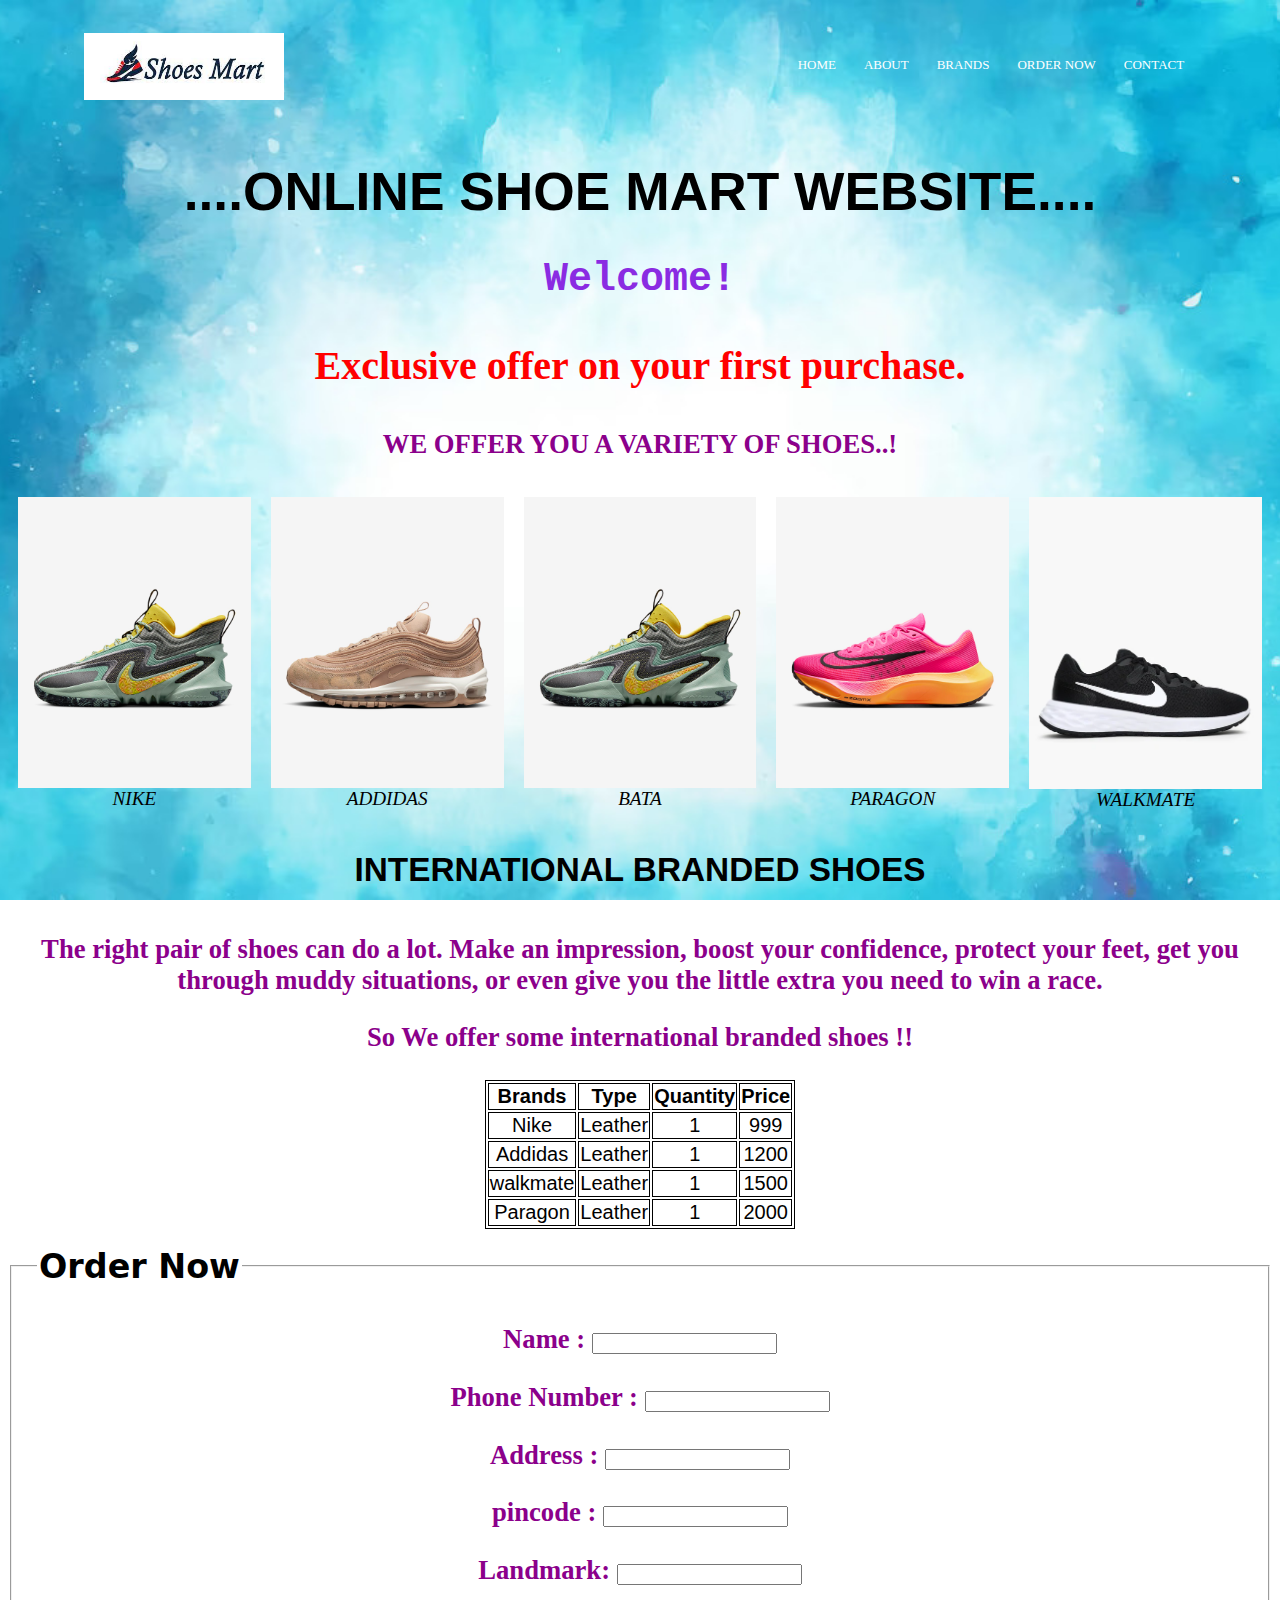
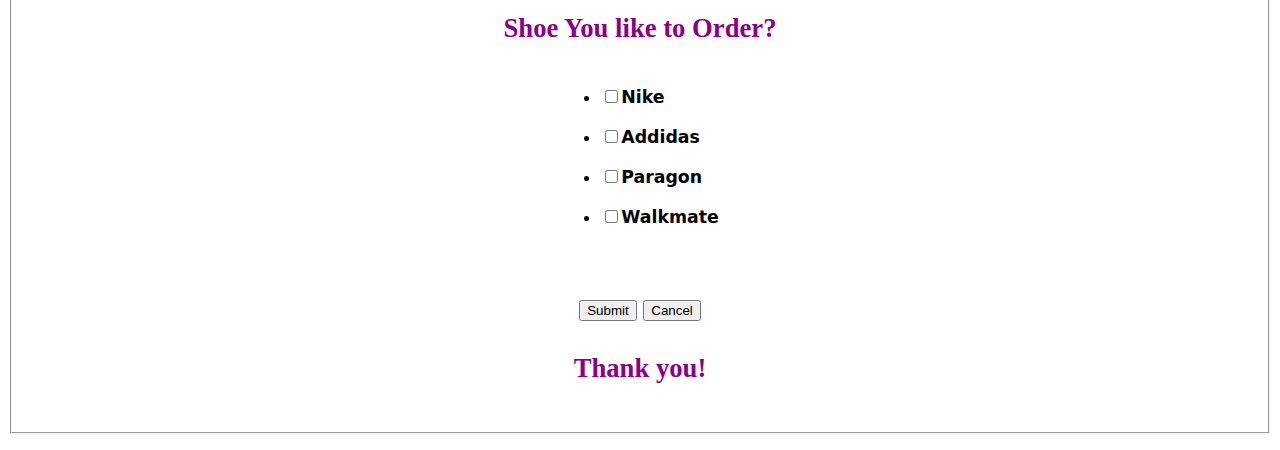
<file: 21MER074 MECH/index.html>
<html>
    <head>
        <title>Html and Css</title>
        <link rel="stylesheet" type="text/css" href="shoe.css">
        
    </head>
    <body >
      <section class="header">
      <nav>   
        <a href="index.html"><img src="logo.jpeg"></a>
        <div class="nav-links" id="navLinks">
          <i class="fa fa-times" onclick="hideMenu()"></i>
          <ul>
            <li><a href="">HOME</a></li>
            <li><a href="">ABOUT</a></li>
            <li><a href="">BRANDS</a></li>
            <li><a href="#myform">ORDER NOW</a></li>
            <li><a href="">CONTACT</a></li>
          </ul>
        </div>
        <i class="fa fa-bars" onclick="showMenu()"></i>
      </nav>
        

    </section>
        <div>
          
            <h1>....ONLINE SHOE MART WEBSITE....</h1>
            <h2>Welcome!</h2>
            <h3>Exclusive offer on your first purchase.</h3>
            <p>WE OFFER YOU A VARIETY OF SHOES..!</p>

                <div class="row">
                    <div class="column">
                      <img src="nike 3.jpeg" alt="Forest" style="width:100%">
                      <figcaption>NIKE</figcaption>
                    </div>
                    <div class="column">
                      <img src="nike 4.jpeg" alt="Mountains" style="width:100%">
                      <figcaption>ADDIDAS</figcaption>
                    </div>
                      <div class="column">
                        <img src="nike 3.jpeg" alt="Mountains" style="width:100%">
                        <figcaption>BATA</figcaption>
                      </div>
                      <div class="column">
                        <img src="nike 2.webp" alt="Mountains" style="width:100%">
                        <figcaption>PARAGON</figcaption>
                      </div>
                      <div class="column">
                        <img src="nike 1.webp" alt="Mountains" style="width:100%">
                        <figcaption>WALKMATE</figcaption>
                      </div>
                      </div><br><br><br><br><br><br><br>
                      <br><br><br><br><br><br><br><br>
                  <h4>INTERNATIONAL BRANDED SHOES</h4>
                  <p>The right pair of shoes can do a lot. Make an impression, boost your confidence, protect your feet, get you through muddy situations, or even give you the little extra you need to win a race.</p>
                  <p>So We offer some international branded shoes !!</p>
                  <div class="contents">
                    <table>
                      <tr>
                        <th>Brands</th>
                        <th>Type</th>
                        <th>Quantity</th>
                        <th>Price</th>
                      </tr>
                      <tr>
                        <td>Nike</td>
                        <td>Leather</td>
                        <td>1</td>
                        <td>999</td>
                      </tr>
                      <tr>
                        <td>Addidas</td>
                        <td>Leather</td>
                        <td>1</td>
                        <td>1200</td>
                      </tr>
                      <tr>
                        <td>walkmate</td>
                        <td>Leather</td>
                        <td>1</td>
                        <td>1500</td>
                      </tr> 
                      <tr>
                        <td>Paragon</td>
                        <td>Leather</td>
                        <td>1</td>
                        <td>2000</td>
                      </tr>
                    </table>
                  </div><br>
                  <form id="myform ">
                    <fieldset>
                      <legend>Order Now</legend>
                          <p><label>Name : <input type="text" /></label></p>
                          <p><label>Phone Number : <input type="number" /></label></p>
                          <p><label>Address : <input type="text" /></label></p>
                          <p><label>pincode : <input type="int" /></label></p>
                          <p><label>Landmark: <input type="text" /></label></p>
      
                      <p>Shoe You like to Order?</p>
                      <div class="cont">
                      <ul class="ul">
                        <li><input type="checkbox" name="shoe" value="Nike" />Nike</li><br>
                        <li> <input type="checkbox" name="shoe" value="Addidas" />Addidas</li><br>
                          <li> <input type="checkbox" name="shoe" value="Paragon" />Paragon</li><br>
                            <li><input type="checkbox" name="shoe" value="Walkmate" />Walkmate</li><br>
                      </ul>
                      </div>
                            <p>
                          <button type="submit">Submit</button>
                          <button type="reset">Cancel</button><br><br>
                          <label>Thank you!</label>
                      </p>
                  </fieldset>
              
                  </form>
        </div>     
    </body>
</html>
</file>
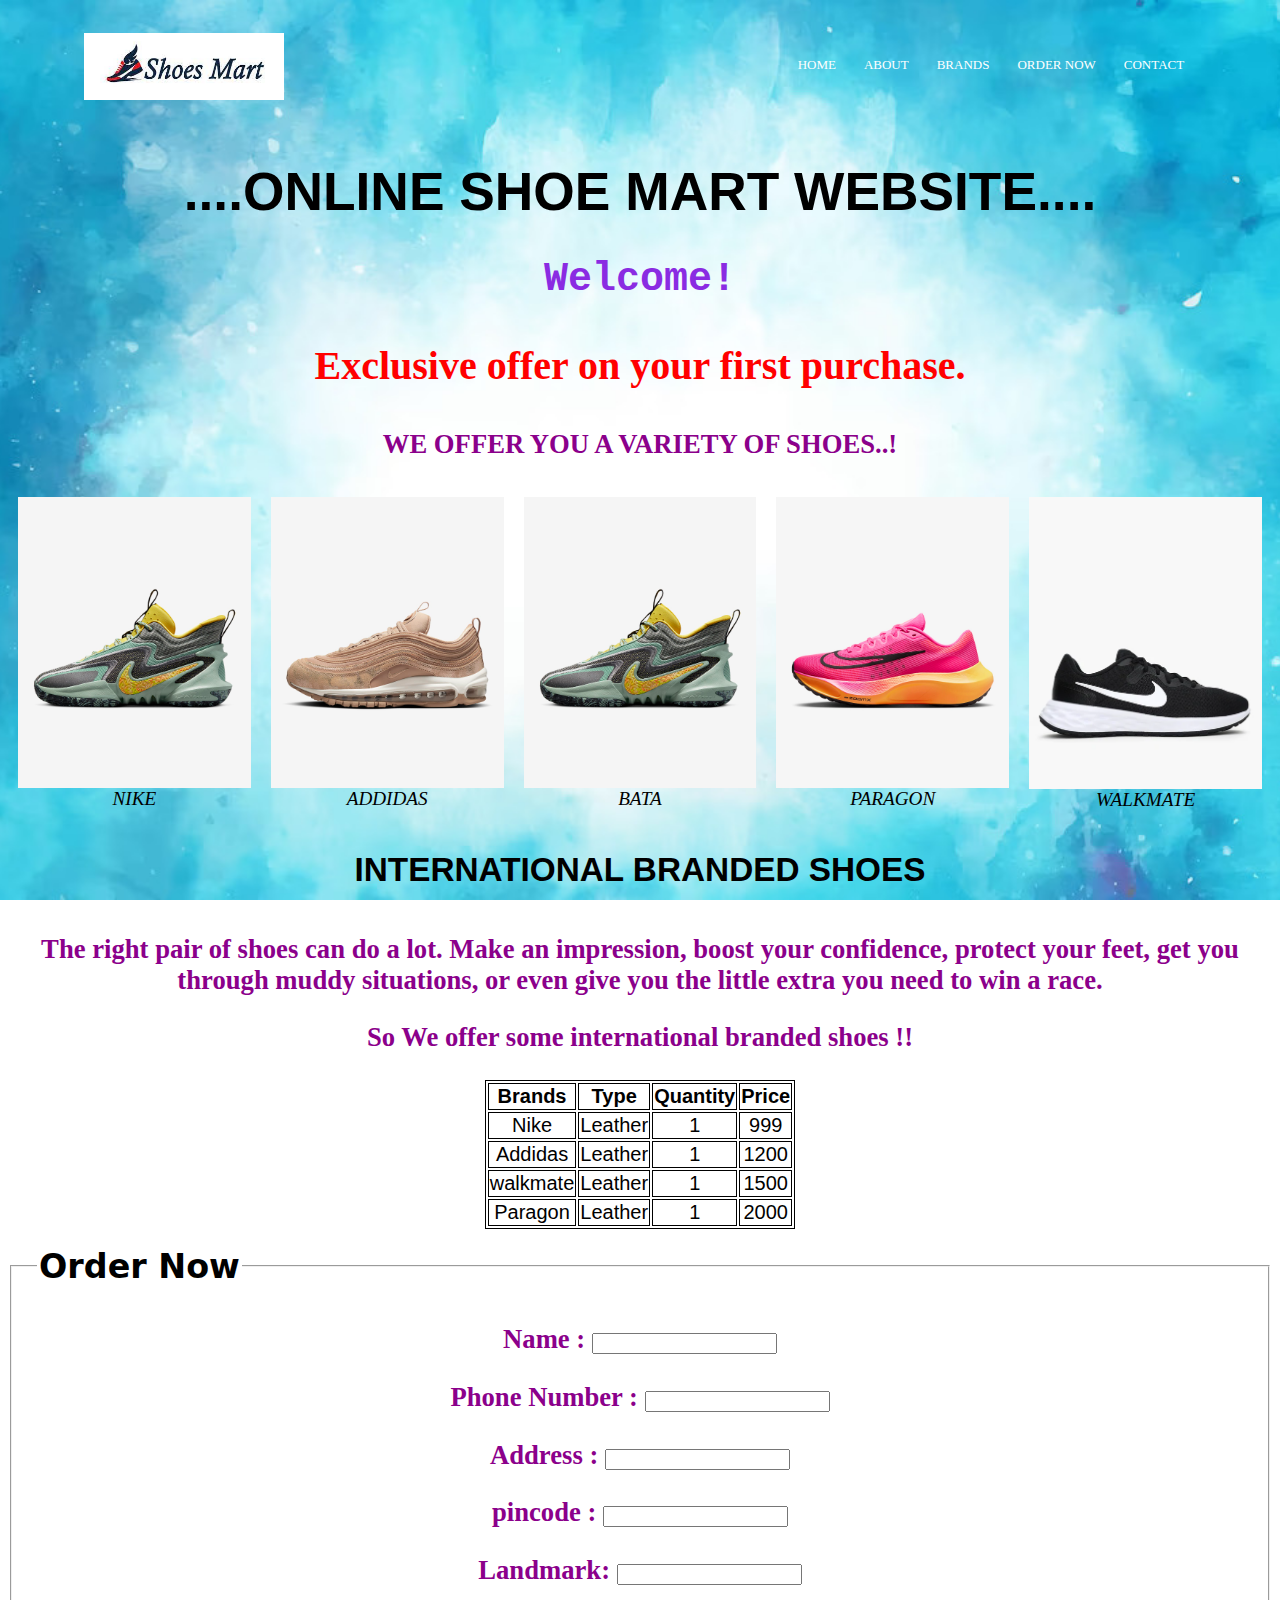
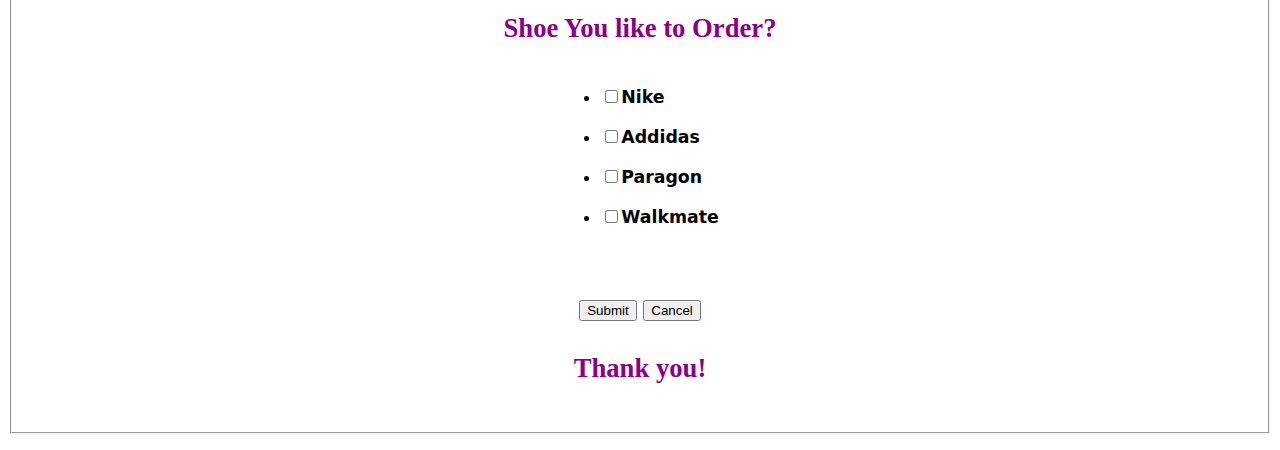
<file: 21MER074 MECH/21MER074.html>
<html>
    <head>
        <title>Html and Css</title>
        <link rel="stylesheet" type="text/css" href="shoe.css">
        
    </head>
    <body >
      <section class="header">
      <nav>   
        <a href="index.html"><img src="logo.jpeg"></a>
        <div class="nav-links" id="navLinks">
          <i class="fa fa-times" onclick="hideMenu()"></i>
          <ul>
            <li><a href="">HOME</a></li>
            <li><a href="">ABOUT</a></li>
            <li><a href="">BRANDS</a></li>
            <li><a href="#myform">ORDER NOW</a></li>
            <li><a href="">CONTACT</a></li>
          </ul>
        </div>
        <i class="fa fa-bars" onclick="showMenu()"></i>
      </nav>
        

    </section>
        <div>
          
            <h1>....ONLINE SHOE MART WEBSITE....</h1>
            <h2>Welcome!</h2>
            <h3>Exclusive offer on your first purchase.</h3>
            <p>WE OFFER YOU A VARIETY OF SHOES..!</p>

                <div class="row">
                    <div class="column">
                      <img src="nike 3.jpeg" alt="Forest" style="width:100%">
                      <figcaption>NIKE</figcaption>
                    </div>
                    <div class="column">
                      <img src="nike 4.jpeg" alt="Mountains" style="width:100%">
                      <figcaption>ADDIDAS</figcaption>
                    </div>
                      <div class="column">
                        <img src="nike 3.jpeg" alt="Mountains" style="width:100%">
                        <figcaption>BATA</figcaption>
                      </div>
                      <div class="column">
                        <img src="nike 2.webp" alt="Mountains" style="width:100%">
                        <figcaption>PARAGON</figcaption>
                      </div>
                      <div class="column">
                        <img src="nike 1.webp" alt="Mountains" style="width:100%">
                        <figcaption>WALKMATE</figcaption>
                      </div>
                      </div><br><br><br><br><br><br><br>
                      <br><br><br><br><br><br><br><br>
                  <h4>INTERNATIONAL BRANDED SHOES</h4>
                  <p>The right pair of shoes can do a lot. Make an impression, boost your confidence, protect your feet, get you through muddy situations, or even give you the little extra you need to win a race.</p>
                  <p>So We offer some international branded shoes !!</p>
                  <div class="contents">
                    <table>
                      <tr>
                        <th>Brands</th>
                        <th>Type</th>
                        <th>Quantity</th>
                        <th>Price</th>
                      </tr>
                      <tr>
                        <td>Nike</td>
                        <td>Leather</td>
                        <td>1</td>
                        <td>999</td>
                      </tr>
                      <tr>
                        <td>Addidas</td>
                        <td>Leather</td>
                        <td>1</td>
                        <td>1200</td>
                      </tr>
                      <tr>
                        <td>walkmate</td>
                        <td>Leather</td>
                        <td>1</td>
                        <td>1500</td>
                      </tr> 
                      <tr>
                        <td>Paragon</td>
                        <td>Leather</td>
                        <td>1</td>
                        <td>2000</td>
                      </tr>
                    </table>
                  </div><br>
                  <form id="myform ">
                    <fieldset>
                      <legend>Order Now</legend>
                          <p><label>Name : <input type="text" /></label></p>
                          <p><label>Phone Number : <input type="number" /></label></p>
                          <p><label>Address : <input type="text" /></label></p>
                          <p><label>pincode : <input type="int" /></label></p>
                          <p><label>Landmark: <input type="text" /></label></p>
      
                      <p>Shoe You like to Order?</p>
                      <div class="cont">
                      <ul class="ul">
                        <li><input type="checkbox" name="shoe" value="Nike" />Nike</li><br>
                        <li> <input type="checkbox" name="shoe" value="Addidas" />Addidas</li><br>
                          <li> <input type="checkbox" name="shoe" value="Paragon" />Paragon</li><br>
                            <li><input type="checkbox" name="shoe" value="Walkmate" />Walkmate</li><br>
                      </ul>
                      </div>
                            <p>
                          <button type="submit">Submit</button>
                          <button type="reset">Cancel</button><br><br>
                          <label>Thank you!</label>
                      </p>
                  </fieldset>
              
                  </form>
        </div>     
    </body>
</html>
</file>
<file: 21MER074 MECH/shoe.css>
nav{
  display: flex;
  padding: 2% 6%;
  justify-content
  : space-between;
  align-items: center;
}
nav img{
  width: 200px;
}
.nav-links{
  flex: 1;
  text-align: right;
}
.nav-links ul li{
  list-style: none;
  display: inline-block;
  padding: 8px 12px;
  position: relative;
}
.nav-links ul li a{
  color: rgb(255, 255, 255);
  text-decoration: none;
  font-size: 13px;
}
.nav-links ul li::after{
  content: '';
  width: 0%;
  height: 2px;
  background: #f44336;
  display: block;
  margin: auto;
  transition: 0.5s;
}
.nav-links ul li:hover::after{
  width: 100%;
}
body {
    background-image: url("ggg.jpg");
    background-attachment: fixed;
    background-position: center;
    background-size: cover;
    background-repeat: no-repeat;
  }
  h1
  {
      text-align: center;
    font-family:'Segoe UI', Tahoma, Geneva, Verdana, sans-serif;
    color:black;
    font-size:40pt;
  }
  h2
  {
      text-align: center;
      color:blueviolet;
      font-family:'Courier New', Courier, monospace;
      font-size: 30pt;
  }
  h3{
      text-align:center;
      color:red;
      font-family:Cambria, Cochin, Georgia, Times, 'Times New Roman', serif;
      font-size:30pt;
      font-style:bold;
  
  }
  h4{
    text-align:center;
    color:black;
    font-family:'Segoe UI', Tahoma, Geneva, Verdana, sans-serif;
    font-style:bold;
    font-size:25pt;
  }
  p{
      text-align:center;
      color:darkmagenta;
      font-weight:bold;
      font-family:Cambria, Cochin, Georgia, Times, 'Times New Roman', serif;
      font-size:20pt;
  }
  .row {
      display: flex;
      height: 50px;
  
    }
    .column {
      flex: 33.33%;
      padding: 10px;
      height: 20px;
    }
    figcaption{
      text-align: center;
    font-style: italic;
    font-size: larger;
    }
  table,th,td{
    border:1px solid black;
    margin-left: auto;  
    margin-right: auto;  
        text-align: center;
        font-family: 'Segoe UI', Tahoma, Geneva, Verdana, sans-serif;
        font-size:15pt;
        justify-content: center;
  }
  fieldset,legend
  {
    font-weight:bold;
    font-family:system-ui, -apple-system, BlinkMacSystemFont, 'Segoe UI', Roboto, Oxygen, Ubuntu, Cantarell, 'Open Sans', 'Helvetica Neue', sans-serif;
    font-size:25pt;
  
  }
  div.cont {
    text-align: center;
  }
   
    ul.ul {
      display: inline-block;
      text-align: left;
      font-size:13pt;
    }
</file>
